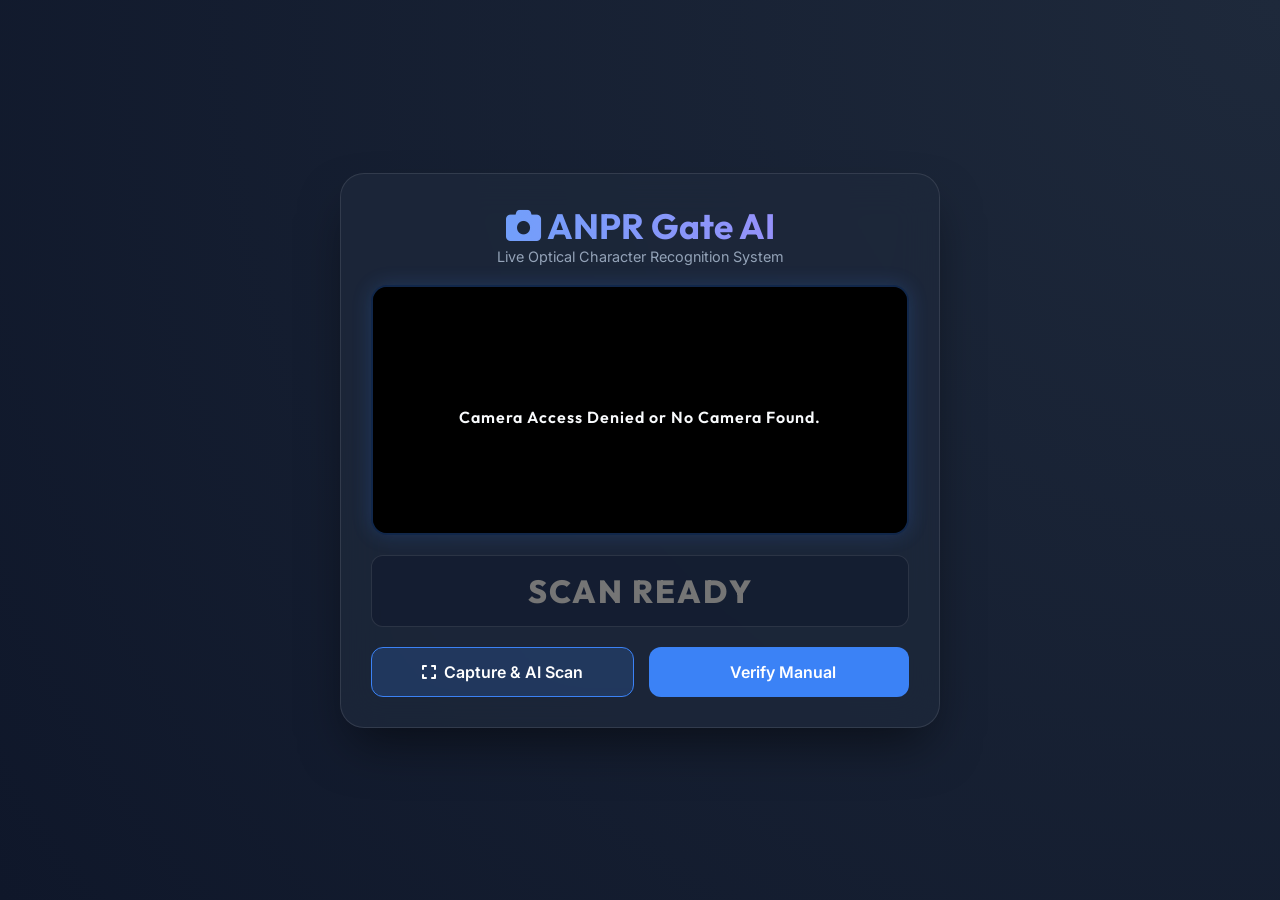
<file: gate_templates/gate_index.html>
<!DOCTYPE html>
<html lang="en">
<head>
    <meta charset="UTF-8">
    <meta name="viewport" content="width=device-width, initial-scale=1.0">
    <title>Smart Gate Terminal - AI Scan</title>
    <link href="https://fonts.googleapis.com/css2?family=Inter:wght@400;600;800&family=Outfit:wght@400;700&display=swap" rel="stylesheet">
    <link href="https://cdnjs.cloudflare.com/ajax/libs/font-awesome/6.0.0/css/all.min.css" rel="stylesheet">
    <style>
        :root {
            --bg-color: #0f172a;
            --panel-bg: rgba(30, 41, 59, 0.75);
            --primary: #3b82f6;
            --success: #10b981;
            --danger: #ef4444;
            --text-main: #f8fafc;
            --text-muted: #94a3b8;
        }

        * { margin: 0; padding: 0; box-sizing: border-box; font-family: 'Inter', sans-serif; }

        body {
            background-color: var(--bg-color);
            background-image: radial-gradient(circle at top right, #1e293b 0%, #0f172a 100%);
            color: var(--text-main);
            min-height: 100vh;
            display: flex;
            align-items: center;
            justify-content: center;
        }

        .terminal-container {
            width: 100%;
            max-width: 600px;
            background: var(--panel-bg);
            backdrop-filter: blur(20px);
            border: 1px solid rgba(255, 255, 255, 0.1);
            border-radius: 24px;
            padding: 30px;
            box-shadow: 0 25px 50px -12px rgba(0, 0, 0, 0.5);
            text-align: center;
        }

        .header h1 {
            font-family: 'Outfit', sans-serif; font-size: 2.2rem; font-weight: 700;
            background: linear-gradient(to right, #60a5fa, #a78bfa);
            -webkit-background-clip: text; background-clip: text; -webkit-text-fill-color: transparent;
        }
        
        .header p { color: var(--text-muted); font-size: 0.9rem; margin-bottom: 20px; }

        /* Camera Box */
        .camera-container {
            position: relative;
            width: 100%;
            height: 250px;
            background: #000;
            border-radius: 16px;
            overflow: hidden;
            margin-bottom: 20px;
            border: 2px solid rgba(59, 130, 246, 0.3);
            box-shadow: 0 0 20px rgba(59, 130, 246, 0.2);
        }

        #videoFeed {
            width: 100%; height: 100%; object-fit: cover;
        }

        .ai-overlay {
            position: absolute; top: 0; left: 0; right: 0; bottom: 0;
            display: flex; flex-direction: column; align-items: center; justify-content: center;
            background: rgba(0,0,0,0.7); display: none; z-index: 10;
        }

        .ai-overlay p { margin-top: 15px; font-weight: 600; font-family: 'Outfit'; letter-spacing: 1px;}
        
        /* Scan Line Animation */
        .scan-line {
            position: absolute; width: 100%; height: 4px; background: var(--primary);
            box-shadow: 0 0 10px var(--primary); opacity: 0.7;
            animation: scan 2s linear infinite; display: none;
        }

        @keyframes scan {
            0% { top: 0; }
            50% { top: 100%; }
            100% { top: 0; }
        }

        /* Result display */
        .scanner-box {
            background: rgba(15, 23, 42, 0.5); border: 1px solid rgba(255, 255, 255, 0.1);
            border-radius: 12px; padding: 15px; margin-bottom: 20px;
        }

        .plate-input {
            width: 100%; background: transparent; border: none; outline: none;
            color: #fff; font-size: 2rem; font-weight: 800; text-align: center;
            font-family: 'Outfit', sans-serif; letter-spacing: 2px; text-transform: uppercase;
        }

        .btn-controls { display: flex; gap: 15px; }

        .btn-action {
            flex: 1; padding: 14px; border: none; border-radius: 12px;
            font-size: 1rem; font-weight: 600; cursor: pointer; transition: 0.3s;
            display: flex; align-items: center; justify-content: center; gap: 8px; color: white;
        }

        .btn-camera { background: rgba(59, 130, 246, 0.2); border: 1px solid var(--primary); }
        .btn-camera:hover { background: rgba(59, 130, 246, 0.4); }
        
        .btn-verify { background: var(--primary); }
        .btn-verify:hover { background: #2563eb; transform: translateY(-2px); }

        /* Status Animations */
        .status-badge {
            display: none; margin-top: 20px; padding: 15px; border-radius: 12px;
            font-weight: 600; align-items: center; gap: 15px; text-align: left;
        }
        .status-granted { background: rgba(16, 185, 129, 0.1); border: 1px solid var(--success); color: #34d399; }
        .status-denied { background: rgba(239, 68, 68, 0.1); border: 1px solid var(--danger); color: #f87171; }
        .status-message { font-size: 1.1rem; }
        .status-sub { font-size: 0.85rem; color: var(--text-muted); display: block;}

        .spinner {
            border: 3px solid rgba(255,255,255,0.1); border-top: 3px solid var(--primary);
            border-radius: 50%; width: 40px; height: 40px; animation: spin 1s linear infinite;
        }
        @keyframes spin { 100% { transform: rotate(360deg); } }
        
        .small-loader { width: 20px; height: 20px; display: none; }
    </style>
</head>
<body>

    <div class="terminal-container">
        <div class="header">
            <h1><i class="fa-solid fa-camera"></i> ANPR Gate AI</h1>
            <p>Live Optical Character Recognition System</p>
        </div>

        <div class="camera-container">
            <video id="videoFeed" autoplay playsinline></video>
            <div class="scan-line" id="scanLine"></div>
            
            <div class="ai-overlay" id="aiOverlay">
                <div class="spinner"></div>
                <p id="aiStatusText">Processing Image...</p>
            </div>
            
            <canvas id="canvasSnap" style="display:none;"></canvas>
        </div>

        <div class="scanner-box">
            <input type="text" id="plateNo" class="plate-input" placeholder="SCAN READY" autocomplete="off">
        </div>

        <div class="btn-controls">
            <button class="btn-action btn-camera" onclick="captureAndOCR()" id="btnCapture">
                <i class="fa-solid fa-expand"></i> Capture & AI Scan
            </button>

            <button class="btn-action btn-verify" onclick="verifyGate()" id="verifyBtn">
                <i class="fa-solid fa-shield-check" id="btnIcon"></i> 
                <span id="btnText">Verify Manual</span>
                <div class="spinner small-loader" id="btnLoader"></div>
            </button>
        </div>

        <div class="status-badge" id="statusBox">
            <i class="fa-solid fa-circle-check fa-2x" id="sIcon"></i>
            <div>
                <span class="status-message" id="sMsg">Access Granted</span>
                <span class="status-sub" id="sSub">...</span>
            </div>
        </div>
    </div>

    <script>
        const video = document.getElementById('videoFeed');
        const canvas = document.getElementById('canvasSnap');
        const context = canvas.getContext('2d');
        const plateInput = document.getElementById('plateNo');
        const aiOverlay = document.getElementById('aiOverlay');
        const aiStatusText = document.getElementById('aiStatusText');
        const scanLine = document.getElementById('scanLine');

        // Start WebCam
        navigator.mediaDevices.getUserMedia({ video: { facingMode: 'environment' } })
            .then((stream) => { video.srcObject = stream; })
            .catch((err) => {
                aiOverlay.style.display = 'flex';
                aiStatusText.innerHTML = "Camera Access Denied or No Camera Found.";
                aiOverlay.querySelector('.spinner').style.display = 'none';
            });

        // Setup Tesseract Worker manually to improve speed if possible
        async function captureAndOCR() {
            // Take snapshot
            canvas.width = video.videoWidth;
            canvas.height = video.videoHeight;
            context.drawImage(video, 0, 0, canvas.width, canvas.height);
            
            // Extract Data URL
            const imageData = canvas.toDataURL('image/jpeg', 0.8);
            
            // UI effect
            aiOverlay.style.display = 'flex';
            scanLine.style.display = 'block';
            aiStatusText.innerText = "Analyzing Plate with AI...";
            document.getElementById('statusBox').style.display = 'none';

            try {
                // Send to our server-side EasyOCR logic
                const response = await fetch('/proxy/scan_ocr', {
                    method: 'POST',
                    headers: { 'Content-Type': 'application/json' },
                    body: JSON.stringify({ image: imageData })
                });

                const data = await response.json();
                
                aiOverlay.style.display = 'none';
                scanLine.style.display = 'none';

                // Display the plate recognized by AI in the input field
                if (data.vehicle_number) {
                    plateInput.value = data.vehicle_number;
                }

                // Show visual feedback box
                verifyGateSuccess(data);

                if(data.status === 'denied' && !data.vehicle_number) {
                    alert('AI Result: Could not detect any text. Please hold the paper closer and steady.');
                }
            } catch (err) {
                aiOverlay.style.display = 'none';
                scanLine.style.display = 'none';
                alert('Connection Error to AI Backend: ' + err.message);
            }
        }

        function verifyGateSuccess(data) {
                const statusBox = document.getElementById('statusBox');
                const sIcon = document.getElementById('sIcon');
                const sMsg = document.getElementById('sMsg');
                const sSub = document.getElementById('sSub');

                statusBox.className = 'status-badge ' + (data.status === 'allowed' ? 'status-granted' : 'status-denied');
                sIcon.className = data.status === 'allowed' ? 'fa-solid fa-circle-check fa-2x' : 'fa-solid fa-circle-xmark fa-2x';
                sMsg.innerText = data.status === 'allowed' ? 'Gate OPENED (Granted)' : 'Gate CLOSED (Denied)';
                
                let subText = data.message || '';
                if(data.mode) subText += ' | ' + data.mode;
                if(data.cost) subText += ` | Cost: ₹${data.cost}`;
                
                sSub.innerText = subText;
                statusBox.style.display = 'flex';
        }

        async function verifyGate() {
            const vehicleNumber = plateInput.value.trim().toUpperCase();
            if (!vehicleNumber) return;

            const btn = document.getElementById('verifyBtn');
            const btnIcon = document.getElementById('btnIcon');
            const btnText = document.getElementById('btnText');
            const btnLoader = document.getElementById('btnLoader');
            const statusBox = document.getElementById('statusBox');

            btn.disabled = true;
            btnIcon.style.display = 'none'; btnText.style.display = 'none';
            btnLoader.style.display = 'block'; statusBox.style.display = 'none';

            try {
                const response = await fetch('/proxy/verify', {
                    method: 'POST',
                    headers: { 'Content-Type': 'application/json' },
                    body: JSON.stringify({ vehicle_number: vehicleNumber })
                });

                const data = await response.json();
                
                btn.disabled = false;
                btnIcon.style.display = 'inline-block'; btnText.style.display = 'inline-block';
                btnLoader.style.display = 'none';

                const sIcon = document.getElementById('sIcon');
                const sMsg = document.getElementById('sMsg');
                const sSub = document.getElementById('sSub');

                statusBox.className = 'status-badge ' + (data.status === 'allowed' ? 'status-granted' : 'status-denied');
                sIcon.className = data.status === 'allowed' ? 'fa-solid fa-circle-check fa-2x' : 'fa-solid fa-circle-xmark fa-2x';
                sMsg.innerText = data.status === 'allowed' ? 'Gate OPENED (Granted)' : 'Gate CLOSED (Denied)';
                
                let subText = data.message || '';
                if(data.mode) subText += ' | ' + data.mode;
                if(data.cost) subText += ` | Cost: ₹${data.cost}`;
                
                sSub.innerText = subText;
                statusBox.style.display = 'flex';

            } catch (error) {
                btn.disabled = false;
                btnLoader.style.display = 'none';
                btnIcon.style.display = 'inline-block'; btnText.style.display = 'inline-block';
                alert('Connection Error to Server');
            }
        }
    </script>
</body>
</html>
</file>
